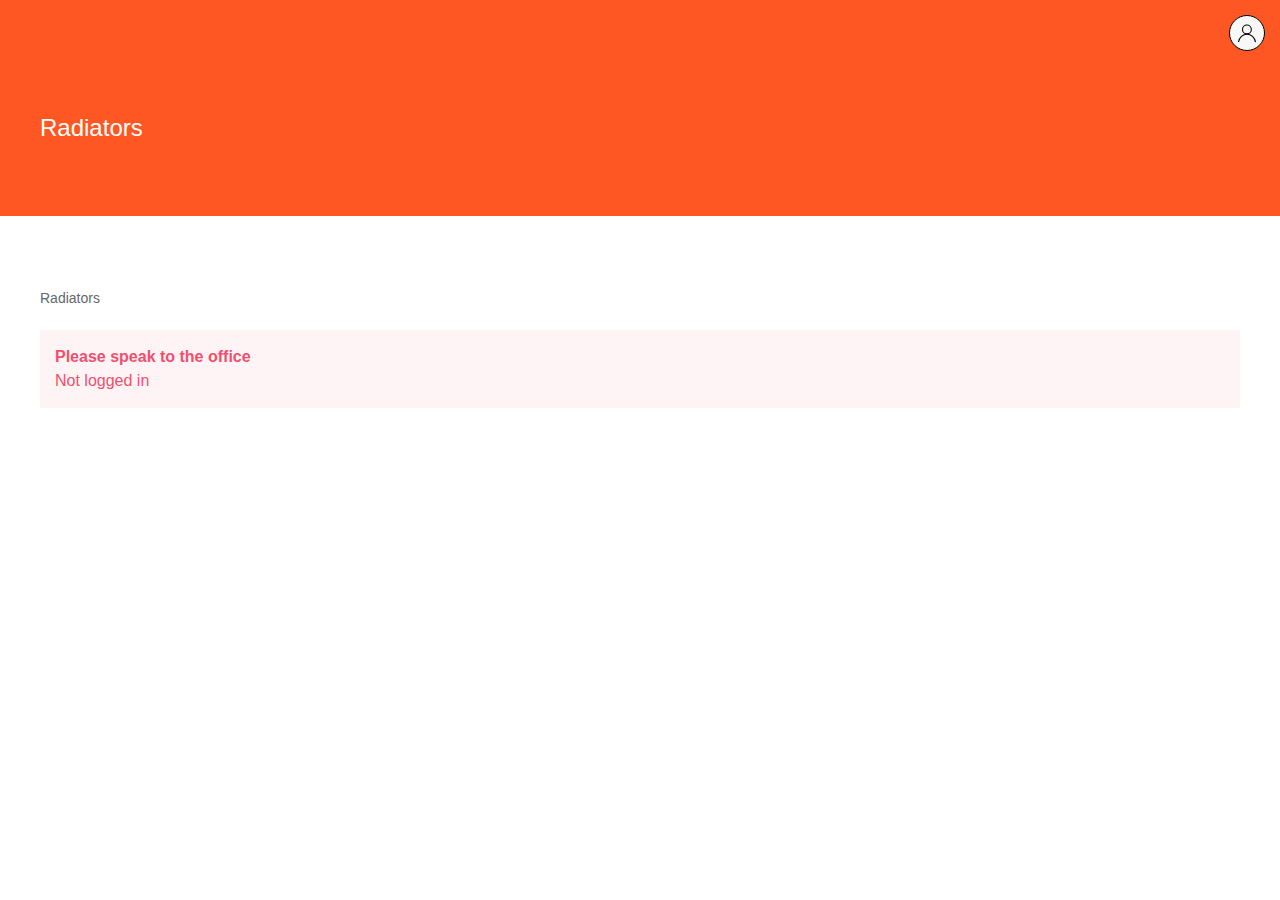
<file: index.html>
<!DOCTYPE html>
<html>
	<head>
		<title>Radiators</title>
		<meta charset="utf-8">
		<meta name="viewport" content="width=device-width, initial-scale=1">
		<link rel="stylesheet" href="css/uikit.min.css" />
		<link rel="stylesheet" href="css/style.css" />
		<script src="js/uikit.min.js"></script>
		<script src="js/uikit-icons.min.js"></script>
		
		<link rel="apple-touch-icon-precomposed" sizes="57x57" href="media/images/icons/apple-touch-icon-57x57.png" />
		<link rel="apple-touch-icon-precomposed" sizes="72x72" href="media/images/icons/apple-touch-icon-72x72.png" />
		<link rel="apple-touch-icon-precomposed" sizes="60x60" href="media/images/icons/apple-touch-icon-60x60.png" />
		<link rel="apple-touch-icon-precomposed" sizes="76x76" href="media/images/icons/apple-touch-icon-76x76.png" />
		<link rel="icon" type="image/png" href="media/images/icons/favicon-96x96.png" sizes="96x96" />
		<link rel="icon" type="image/png" href="media/images/icons/favicon-32x32.png" sizes="32x32" />
		<link rel="icon" type="image/png" href="media/images/icons/favicon-16x16.png" sizes="16x16" />
		<link rel="manifest" href="media/images/icons/manifest.json">
	</head>
	<body uk-height-viewport>
		<div class="uk-section gbc-orange">
			<div class="uk-container">
				<div class="uk-position-top-right uk-padding-small" uk-tooltip="title: Not logged in; pos: bottom" id="username"><span uk-icon="user" class="uk-icon-button"></span></div>
				<h1 class="uk-text-large">Radiators</h1>
			</div>
		</div>
		<div class="uk-section uk-section-default">
			<div class="uk-container">
				<ul class="uk-breadcrumb">
					<li><span>Radiators</span></li>
				</ul>
				<div class="uk-child-width-1-3@m uk-grid-small uk-grid-match uk-link-reset" id="page" uk-grid>
					<div>
						<a href="radiators-all-orders.html" class="uk-card uk-card-default uk-card-body uk-light uk-card-hover gbc-orange">
							<h3 class="uk-card-title">All Orders</h3>
							<p>All purchase orders and radiator status.</p>
						</a>
					</div>
					<div>
						<a href="radiators-all-pallets.html" class="uk-card uk-card-default uk-card-body uk-light uk-card-hover gbc-orange">
							<h3 class="uk-card-title">All Pallets</h3>
							<p>All pallet and radiator status.</p>
						</a>
					</div>
					<div>
						<a href="radiators-all-deliveries.html" class="uk-card uk-card-default uk-card-body uk-light uk-card-hover gbc-orange">
							<h3 class="uk-card-title">All Deliveries</h3>
							<p>All deliveries and the pallets on them.</p>
						</a>
					</div>
				</div>
				<div class="uk-alert-danger" id="error" uk-alert hidden>
					<p></p>
				</div>
			</div>
			
			<div class="uk-modal uk-flex uk-open uk-flex-center uk-overlay-primary uk-text-center uk-flex-middle" id="loading" hidden>
				<div class="uk-child-width-1-1" uk-grid>
					<div id="loading-spinner">
						<span uk-spinner="ratio: 4.5"></span>
					</div>
					<div>
						<p id="loading-message">Loading...</p>
					</div>
				</div>
			</div>
		</div>
		<script src="js/gbc.js"></script>
		<script src="js/gbc-office.js"></script>
		<script src="js/monday.js"></script>
		<script src="js/pages/radiators.js"></script>
		<!-- <script defer data-domain="rads.gbc.uk" src="https://stats.gbc.uk/js/index.js"></script> -->
		<script defer data-domain="rads.gbc.uk" data-api="https://old-frog-340d.falling-shadow-dfed.workers.dev/gbc/event" src="https://old-frog-340d.falling-shadow-dfed.workers.dev/gbc/script.js"></script>
	</body>
</html>
</file>
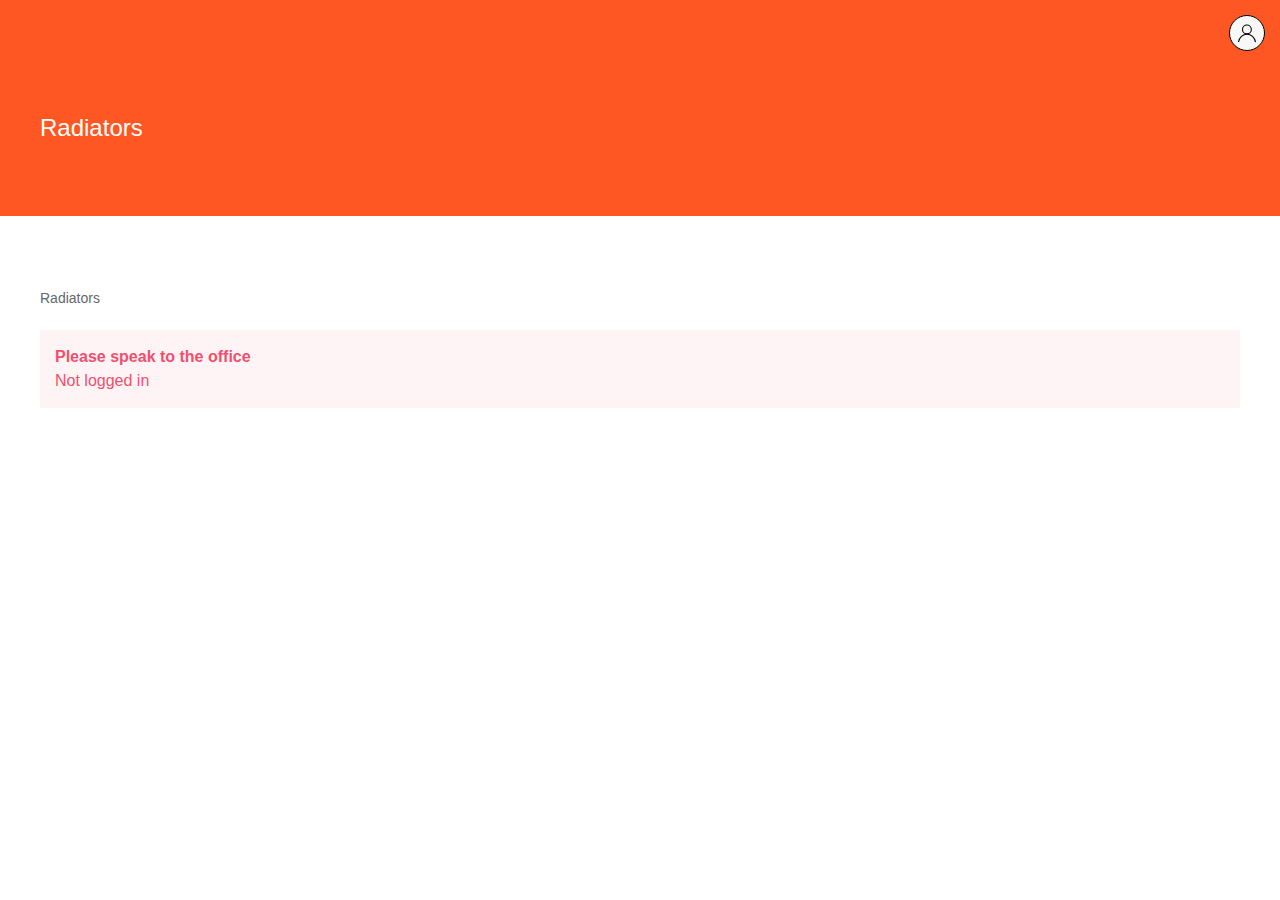
<file: radiators-all-deliveries.html>
<!DOCTYPE html>
<html>
	<head>
		<title>Radiators All Deliveries</title>
		<meta charset="utf-8">
		<meta name="viewport" content="width=device-width, initial-scale=1">
		<link rel="stylesheet" href="css/uikit.min.css" />
		<link rel="stylesheet" href="css/style.css" />
		<script src="js/uikit.min.js"></script>
		<script src="js/uikit-icons.min.js"></script>
		
		<link rel="apple-touch-icon-precomposed" sizes="57x57" href="media/images/icons/apple-touch-icon-57x57.png" />
		<link rel="apple-touch-icon-precomposed" sizes="72x72" href="media/images/icons/apple-touch-icon-72x72.png" />
		<link rel="apple-touch-icon-precomposed" sizes="60x60" href="media/images/icons/apple-touch-icon-60x60.png" />
		<link rel="apple-touch-icon-precomposed" sizes="76x76" href="media/images/icons/apple-touch-icon-76x76.png" />
		<link rel="icon" type="image/png" href="media/images/icons/favicon-96x96.png" sizes="96x96" />
		<link rel="icon" type="image/png" href="media/images/icons/favicon-32x32.png" sizes="32x32" />
		<link rel="icon" type="image/png" href="media/images/icons/favicon-16x16.png" sizes="16x16" />
		<link rel="manifest" href="media/images/icons/manifest.json">
	</head>
	<body uk-height-viewport>
		<div class="uk-section gbc-orange">
			<div class="uk-container">
				<div class="uk-position-top-right uk-padding-small" uk-tooltip="title: Not logged in; pos: bottom" id="username"><span uk-icon="user" class="uk-icon-button"></span></div>
				<h1 class="uk-text-large">Radiators All Deliveries</h1>
			</div>
		</div>
		<div class="uk-section uk-section-default">
			<div class="uk-container">
				<ul class="uk-breadcrumb">
					<li><a href="index.html">Radiators</a></li>
					<li><span>All Deliveries</span></li>
				</ul>
				<div class="uk-child-width-1-1 uk-grid-small" id="page" uk-grid>
					<div>
						<select class="uk-select" id="delivery"></select>
						<div class="uk-margin-top" id="delivery-details" hidden>
							<dl class="uk-description-list">
								<dt>Status</dt>
								<dd id="delivery-status"></dd>
								<dt>Date & time delivered</dt>
								<dd id="delivery-date-time"></dd>
								<dt>Driver</dt>
								<dd id="delivery-driver"></dd>
							</dl>
						</div>
						<div class="uk-margin-top" id="delivery-pallets" hidden>
						</div>
						<div class="uk-flex uk-flex-center uk-margin-top" id="delivery-signed" hidden>
							<img id="signature"/>
						</div>
					</div>
				</div>
				<div class="uk-alert-danger" id="error" uk-alert hidden>
					<p></p>
				</div>
			</div>
			
			<div class="uk-modal uk-flex uk-open uk-flex-center uk-overlay-primary uk-text-center uk-flex-middle" id="loading" hidden>
				<div class="uk-child-width-1-1" uk-grid>
					<div id="loading-spinner">
						<span uk-spinner="ratio: 4.5"></span>
					</div>
					<div>
						<p id="loading-message">Loading...</p>
					</div>
				</div>
			</div>
		</div>
		<script src="js/gbc.js"></script>
		<script src="js/gbc-office.js"></script>
		<script src="js/monday.js"></script>
		<script src="js/pages/radiators-all-deliveries.js"></script>
		<script defer data-domain="rads.gbc.uk" data-api="https://old-frog-340d.falling-shadow-dfed.workers.dev/gbc/event" src="https://old-frog-340d.falling-shadow-dfed.workers.dev/gbc/script.js"></script>
	</body>
</html>
</file>
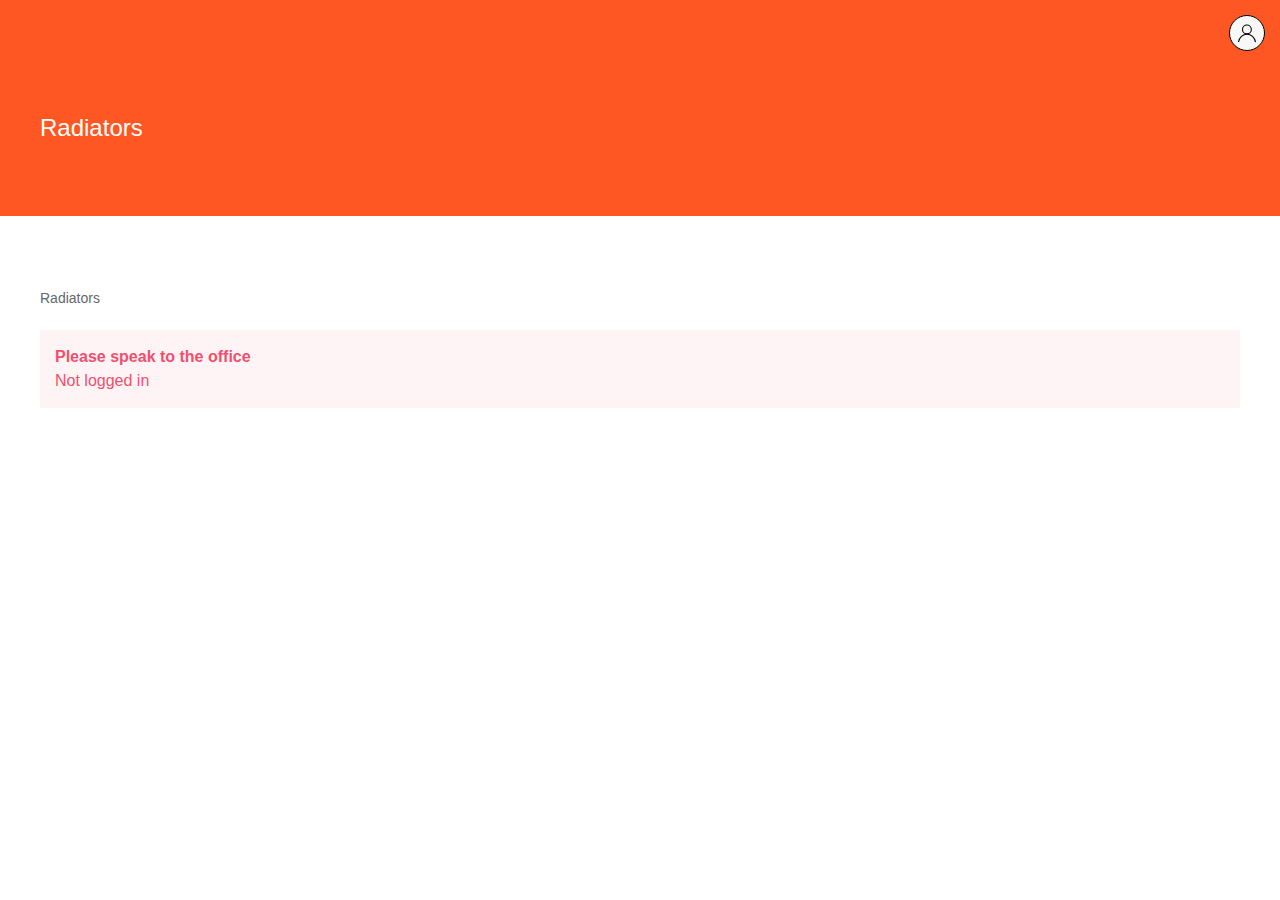
<file: radiators-all-orders.html>
<!DOCTYPE html>
<html>
	<head>
		<title>Radiators All Orders</title>
		<meta charset="utf-8">
		<meta name="viewport" content="width=device-width, initial-scale=1">
		<link rel="stylesheet" href="css/uikit.min.css" />
		<link rel="stylesheet" href="css/style.css" />
		<script src="js/uikit.min.js"></script>
		<script src="js/uikit-icons.min.js"></script>
		
		<link rel="apple-touch-icon-precomposed" sizes="57x57" href="media/images/icons/apple-touch-icon-57x57.png" />
		<link rel="apple-touch-icon-precomposed" sizes="72x72" href="media/images/icons/apple-touch-icon-72x72.png" />
		<link rel="apple-touch-icon-precomposed" sizes="60x60" href="media/images/icons/apple-touch-icon-60x60.png" />
		<link rel="apple-touch-icon-precomposed" sizes="76x76" href="media/images/icons/apple-touch-icon-76x76.png" />
		<link rel="icon" type="image/png" href="media/images/icons/favicon-96x96.png" sizes="96x96" />
		<link rel="icon" type="image/png" href="media/images/icons/favicon-32x32.png" sizes="32x32" />
		<link rel="icon" type="image/png" href="media/images/icons/favicon-16x16.png" sizes="16x16" />
		<link rel="manifest" href="media/images/icons/manifest.json">
	</head>
	<body uk-height-viewport>
		<div class="uk-section gbc-orange">
			<div class="uk-container">
				<div class="uk-position-top-right uk-padding-small" uk-tooltip="title: Not logged in; pos: bottom" id="username"><span uk-icon="user" class="uk-icon-button"></span></div>
				<h1 class="uk-text-large">Radiators All Orders</h1>
			</div>
		</div>
		<div class="uk-section uk-section-default">
			<div class="uk-container">
				<ul class="uk-breadcrumb">
					<li><a href="index.html">Radiators</a></li>
					<li><span>All Orders</span></li>
				</ul>
				<div class="uk-child-width-1-1 uk-link-reset" uk-grid>
					<div>
						<select class="uk-select" id="purchase-order"></select>
					</div>
				</div>
				<div class="uk-child-width-1-1" id="page" uk-grid hidden>
					
				</div>
				<div class="uk-alert-danger" id="error" uk-alert hidden>
					<p></p>
				</div>
			</div>
			
			<div class="uk-modal uk-flex uk-open uk-flex-center uk-overlay-primary uk-text-center uk-flex-middle" id="loading" hidden>
				<div class="uk-child-width-1-1" uk-grid>
					<div id="loading-spinner">
						<span uk-spinner="ratio: 4.5"></span>
					</div>
					<div>
						<p id="loading-message">Loading...</p>
					</div>
				</div>
			</div>
		</div>
		<script src="js/gbc.js"></script>
		<script src="js/gbc-office.js"></script>
		<script src="js/monday.js"></script>
		<script src="js/pages/radiators-all-orders.js"></script>
		<script defer data-domain="rads.gbc.uk" data-api="https://old-frog-340d.falling-shadow-dfed.workers.dev/gbc/event" src="https://old-frog-340d.falling-shadow-dfed.workers.dev/gbc/script.js"></script>
	</body>
</html>
</file>
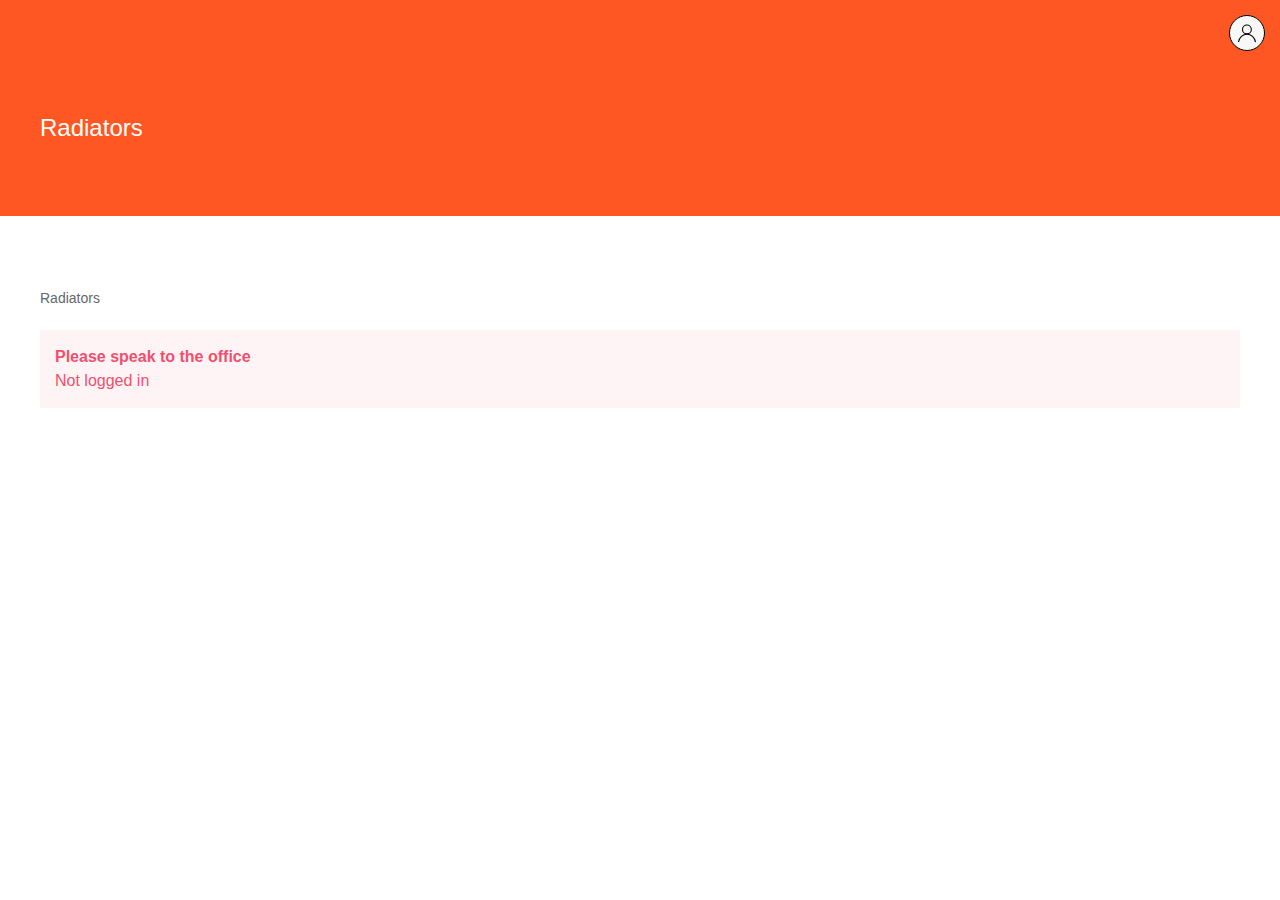
<file: radiators-all-pallets.html>
<!DOCTYPE html>
<html>
	<head>
		<title>Radiators All Pallets</title>
		<meta charset="utf-8">
		<meta name="viewport" content="width=device-width, initial-scale=1">
		<link rel="stylesheet" href="css/uikit.min.css" />
		<link rel="stylesheet" href="css/style.css" />
		<script src="js/uikit.min.js"></script>
		<script src="js/uikit-icons.min.js"></script>
		
		<link rel="apple-touch-icon-precomposed" sizes="57x57" href="media/images/icons/apple-touch-icon-57x57.png" />
		<link rel="apple-touch-icon-precomposed" sizes="72x72" href="media/images/icons/apple-touch-icon-72x72.png" />
		<link rel="apple-touch-icon-precomposed" sizes="60x60" href="media/images/icons/apple-touch-icon-60x60.png" />
		<link rel="apple-touch-icon-precomposed" sizes="76x76" href="media/images/icons/apple-touch-icon-76x76.png" />
		<link rel="icon" type="image/png" href="media/images/icons/favicon-96x96.png" sizes="96x96" />
		<link rel="icon" type="image/png" href="media/images/icons/favicon-32x32.png" sizes="32x32" />
		<link rel="icon" type="image/png" href="media/images/icons/favicon-16x16.png" sizes="16x16" />
		<link rel="manifest" href="media/images/icons/manifest.json">
	</head>
	<body uk-height-viewport>
		<div class="uk-section gbc-orange">
			<div class="uk-container">
				<div class="uk-position-top-right uk-padding-small" uk-tooltip="title: Not logged in; pos: bottom" id="username"><span uk-icon="user" class="uk-icon-button"></span></div>
				<h1 class="uk-text-large">Radiators All Pallets</h1>
			</div>
		</div>
		<div class="uk-section uk-section-default">
			<div class="uk-container">
				<ul class="uk-breadcrumb">
					<li><a href="index.html">Radiators</a></li>
					<li><span>All Pallets</span></li>
				</ul>
				<div class="uk-link-reset" uk-grid>
					<div class="uk-width-expand">
						<select class="uk-select" id="pallet-number"></select>
					</div>
				</div>
				<div class="uk-child-width-1-1" id="page" uk-grid hidden>
					
				</div>
				<div class="uk-alert-danger" id="error" uk-alert hidden>
					<p></p>
				</div>
			</div>
			
			<div class="uk-modal uk-flex uk-open uk-flex-center uk-overlay-primary uk-text-center uk-flex-middle" id="loading" hidden>
				<div class="uk-child-width-1-1" uk-grid>
					<div id="loading-spinner">
						<span uk-spinner="ratio: 4.5"></span>
					</div>
					<div>
						<p id="loading-message">Loading...</p>
					</div>
				</div>
			</div>
		</div>
		<script src="js/gbc.js"></script>
		<script src="js/gbc-office.js"></script>
		<script src="js/monday.js"></script>
		<script src="js/pages/radiators-all-pallets.js"></script>
		<script defer data-domain="rads.gbc.uk" data-api="https://old-frog-340d.falling-shadow-dfed.workers.dev/gbc/event" src="https://old-frog-340d.falling-shadow-dfed.workers.dev/gbc/script.js"></script>
	</body>
</html>
</file>
<file: css/style.css>
/* Hide number field up and down buttons */
input[type="number"] {
  -moz-appearance: textfield;
}
input[type="number"]::-webkit-inner-spin-button,
input[type="number"]::-webkit-outer-spin-button {
  -webkit-appearance: none;
  margin: 0;
}

@media only screen and (max-width: 600px) {
  label, li { /* disable text selection on mobile */
    -webkit-user-select: none; /* Safari */
    -ms-user-select: none; /* IE 10 and IE 11 */
    user-select: none; /* Standard syntax */
  }
}

.gbc-red *, .gbc-orange *, .gbc-yellow *, .gbc-green *, .gbc-blue *, .gbc-indigo *, .gbc-violet * {
  color: #fff !important;
}

.uk-section-secondary .uk-icon-button {
  background-color: #fff !important;
}

.uk-icon-button {
  border: 1px solid #000 !important;
}
.uk-icon-button * {
  color: #000 !important;
}

.uk-sticky-fixed { /* sticky subnav on goods out */
  margin-left: -41px !important;
  padding-top: 10px !important;
  padding-bottom: 10px !important;
}

.gbc-box-link {
  cursor: pointer;
}

.gbc-orange-pill>.uk-active>a {
  background-color: #FF5723 !important;
  color: #FFFFFF !important;
}

.gbc-red, .gbc-red:hover { background-color: #EB1E63 !important; }
.gbc-orange, .gbc-orange:hover { background-color: #FF5723 !important; }
.gbc-yellow, .gbc-yellow:hover { background-color: #FFC10F !important; }
.gbc-green, .gbc-green:hover { background-color: #49AF51 !important; }
.gbc-blue, .gbc-blue:hover { background-color: #00A9F4 !important; }
.gbc-indigo, .gbc-indigo:hover { background-color: #3D51B5 !important; }
.gbc-violet, .gbc-violet:hover { background-color: #9D27B0 !important; }

#canvas, #signature {
  border-radius: 15px;
}
</file>
